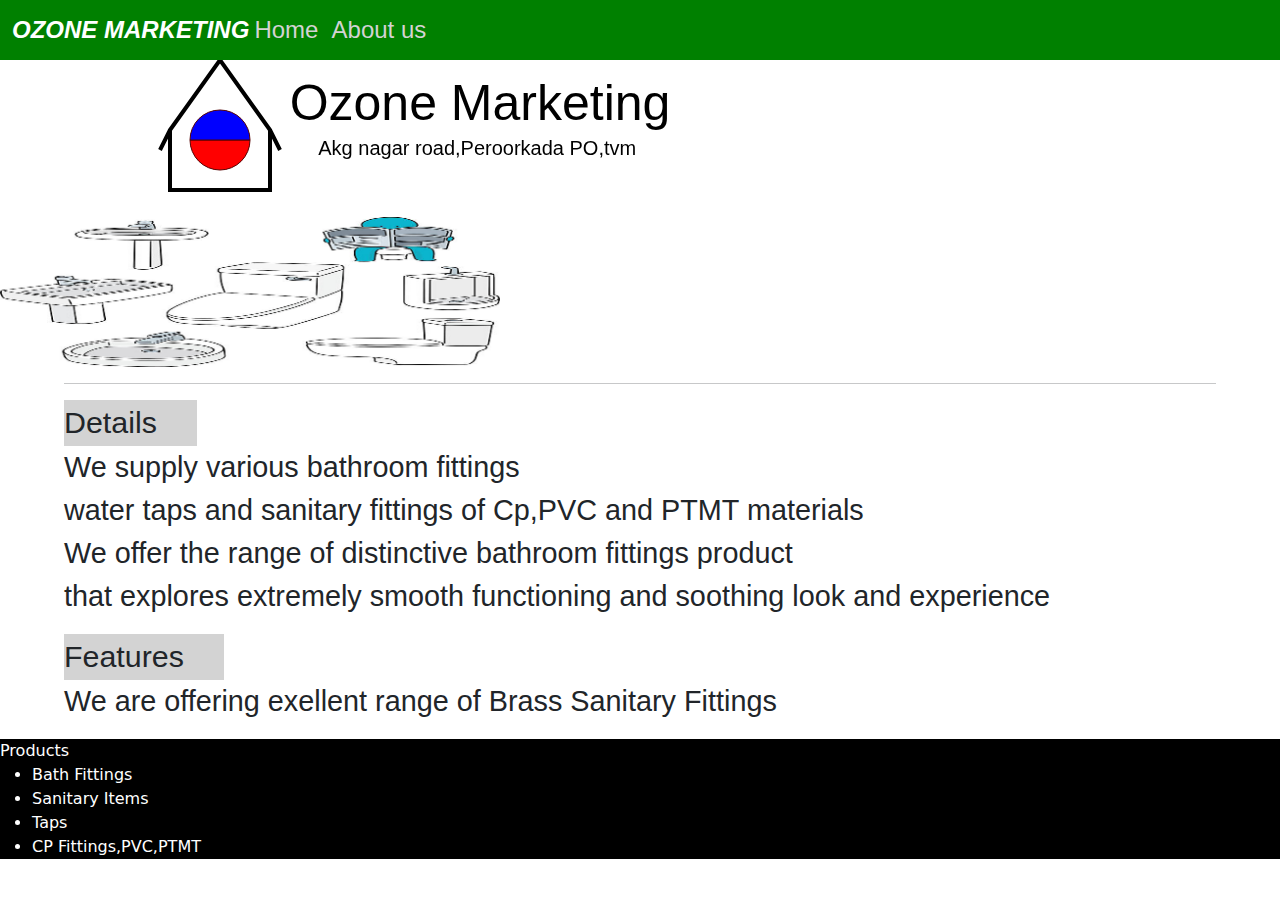
<file: index.html>
<!DOCTYPE html>
<html lang="en">
<head>
    <meta charset="UTF-8">
    <meta http-equiv="Content-Type" content="text/html">
    <meta name="viewport" content="width=device-width, initial-scale=1.0">
    <title>Ozone Marketing</title>
    <link rel="stylesheet" href="styles/style.css">
    <link rel="shortcut icon" href="gallery/LOGO.png" type="image/x-icon">
    <link rel="stylesheet" href="styles/bootstrap-5.0.2-dist/css/bootstrap.min.css"/>
    <script src="styles/bootstrap-5.0.2-dist/js/bootstrap.min.js"></script>
</head>
<body>
    <div class='top'>
        <strong>OZONE MARKETING</strong>
        <a href="">Home</a>
        <a href="about.html">About us</a>
    </div>
    <center>
        <canvas id="myCanvas" width="1020" height="150">
            <script src="js/ozone.js">
            </script>
          </canvas>
        </center>
    <div id="carouselExampleControls" class="carousel slide" data-bs-ride="carousel">
        <div class="carousel-inner">
          <div class="carousel-item active">
            <img src="gallery/bath.jpg" class="d-block w-80" alt="" height="150px" width="500px">
          </div>
          <div class="carousel-item">
            <img src="gallery/long-body.png" class="d-block w-80"  height="150px" width="500px">
          </div>
          <div class="carousel-item">
            <img src="gallery/short-body.png" class="d-block w-80"  height="150px" width="500px">
          </div>
        </div>
        <button class="carousel-control-prev" type="button" data-bs-target="#carouselExampleControls" data-bs-slide="prev">
          <span class="carousel-control-prev-icon" aria-hidden="true"></span>
          <span class="visually-hidden">Previous</span>
        </button>
        <button class="carousel-control-next" type="button" data-bs-target="#carouselExampleControls" data-bs-slide="next">
          <span class="carousel-control-next-icon" aria-hidden="true"></span>
          <span class="visually-hidden">Next</span>
        </button>
      </div>
    <div class="body">
        <hr>
        <label for="">Details</label><br>
        <p>
            We supply various bathroom fittings <br>
            water taps and sanitary fittings of Cp,PVC and PTMT materials <br>
            We offer the range of distinctive bathroom fittings product <br>
            that explores extremely smooth functioning and soothing look and experience <br>

        </p>
        <label for="">Features</label><br>
        <p>
          We are offering exellent range of Brass Sanitary Fittings</li>
        </p>
    </div>
    <div class="footer">
        <label for="">Products</label>
        <ul>
            <li>Bath Fittings</li>
            <li>Sanitary Items</li>
            <li>Taps</li>
            <li>CP Fittings,PVC,PTMT </li>
        </ul>
        
            </div>
        </body>
        </html>
</file>
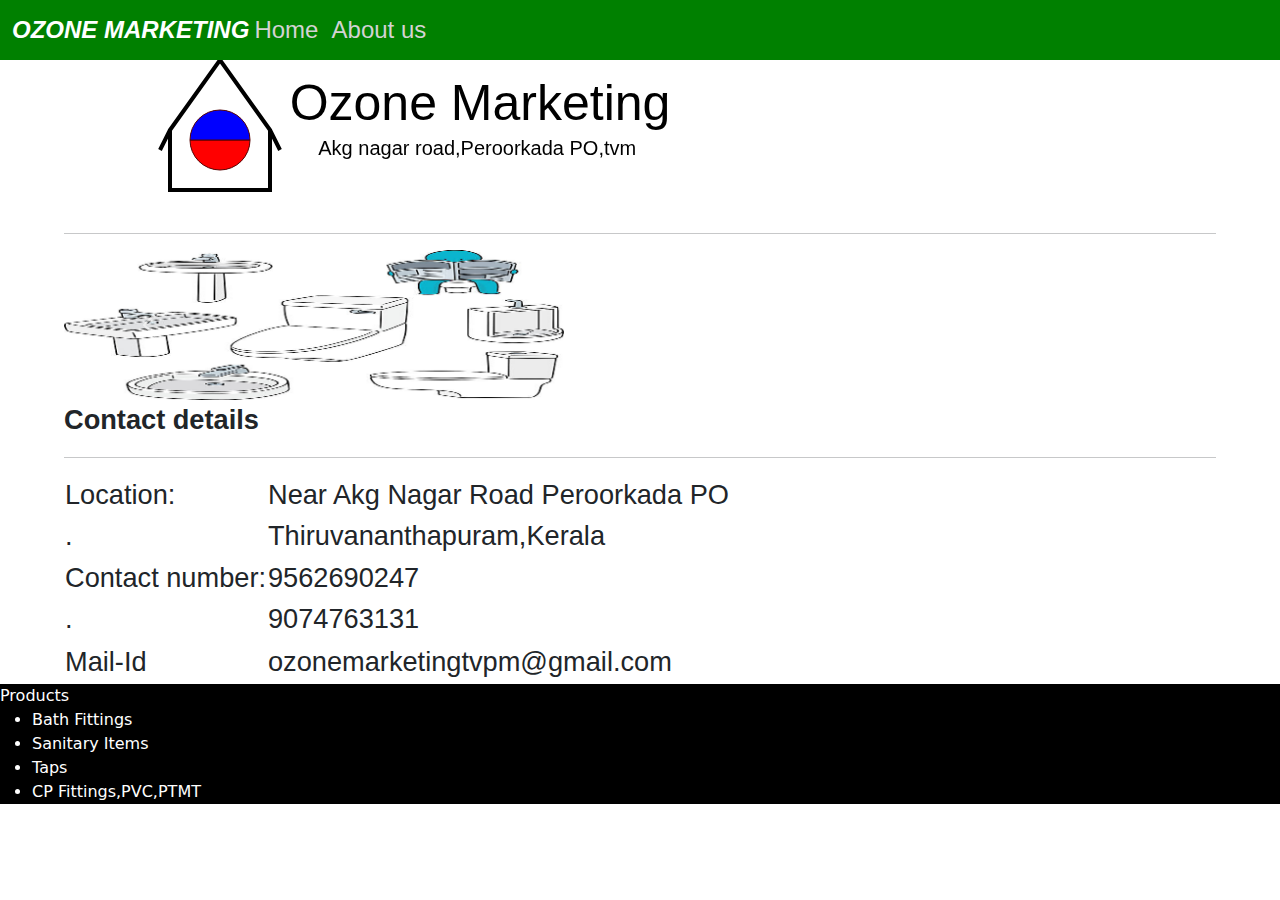
<file: about.html>
<!DOCTYPE html>
<html lang="en">
<head>
    <meta charset="UTF-8">
    <meta http-equiv="X-UA-Compatible" content="IE=edge">
    <meta name="viewport" content="width=device-width, initial-scale=1.0">
    <title>Ozone Marketing</title>
    <link rel="stylesheet" href="styles/bootstrap-5.0.2-dist/css/bootstrap.min.css"/>
    <script src="styles/bootstrap-5.0.2-dist/js/bootstrap.min.js"></script>
    <link rel="stylesheet" href="styles/style.css">
    <link rel="shortcut icon" href="gallery/LOGO.png" type="image/x-icon">
</head>
<body>
    <div class="top">
        <strong>OZONE MARKETING</strong>
        <a href="index.html">Home</a>
        <a href="about.html">About us</a>
    </div>
    <div class="body">
        <center>
            <canvas id="myCanvas" width="1020" height="150">
                <script src="js/ozone.js">
                </script>
              </canvas>
            </center>
            <hr>
            <div id="carouselExampleControls" class="carousel slide" data-bs-ride="carousel">
                <div class="carousel-inner">
                  <div class="carousel-item active">
                    <img src="gallery/bath.jpg" class="d-block w-80" alt="" height="150px" width="500px">
                  </div>
                  <div class="carousel-item">
                    <img src="gallery/long-body.png" class="d-block w-80"  height="150px" width="500px">
                  </div>
                  <div class="carousel-item">
                    <img src="gallery/short-body.png" class="d-block w-80"  height="150px" width="500px">
                  </div>
                </div>
                <button class="carousel-control-prev" type="button" data-bs-target="#carouselExampleControls" data-bs-slide="prev">
                  <span class="carousel-control-prev-icon" aria-hidden="true"></span>
                  <span class="visually-hidden">Previous</span>
                </button>
                <button class="carousel-control-next" type="button" data-bs-target="#carouselExampleControls" data-bs-slide="next">
                  <span class="carousel-control-next-icon" aria-hidden="true"></span>
                  <span class="visually-hidden">Next</span>
                </button>
              </div>
        <strong>Contact details </strong>
        <hr>
        <table>
            <tr><td>Location: <br>.</td><td>Near Akg Nagar Road Peroorkada PO <br>
                                      Thiruvananthapuram,Kerala</td></tr>
            <tr><td>Contact number: <br>.</td><td>9562690247 <br>9074763131</td></tr>
            <tr><td>Mail-Id</td><td>ozonemarketingtvpm@gmail.com</td></tr>
        </table>
    </div>
    <div class="footer">
<label for="">Products</label>
<ul>
    <li>Bath Fittings</li>
    <li>Sanitary Items</li>
    <li>Taps</li>
    <li>CP Fittings,PVC,PTMT </li>
</ul>

    </div>
</body>
</html>
</file>
<file: styles/style.css>
.top{
    position: sticky;
    position: -webkit-sticky;
    top: 0;
    background-color: green;
    color: white;
    padding: 12px;
}
.top strong{
    font-family: -apple-system, BlinkMacSystemFont, 'Segoe UI', Roboto, Oxygen, Ubuntu, Cantarell, 'Open Sans', 'Helvetica Neue', sans-serif;
    font-size: 150%;
    font-style: oblique;
}
.top a{
    font-family: -apple-system, BlinkMacSystemFont, 'Segoe UI', Roboto, Oxygen, Ubuntu, Cantarell, 'Open Sans', 'Helvetica Neue', sans-serif;
    font-size: 150%;
    text-decoration: none;  
    color:lightgrey;
    padding-right: 8px;;
}
.body{
    margin-left: 5%;
    margin-right: 5%;
}
.body h1{
    font-family: -apple-system, BlinkMacSystemFont, 'Segoe UI', Roboto, Oxygen, Ubuntu, Cantarell, 'Open Sans', 'Helvetica Neue', sans-serif;
    font-size: 180%;
}
.body table{
    padding: 30px;
    font-family: -apple-system, BlinkMacSystemFont, 'Segoe UI', Roboto, Oxygen, Ubuntu, Cantarell, 'Open Sans', 'Helvetica Neue', sans-serif;
    font-size: 170%;
}
.body strong{
    font-size:170%;
    font-family: -apple-system, BlinkMacSystemFont, 'Segoe UI', Roboto, Oxygen, Ubuntu, Cantarell, 'Open Sans', 'Helvetica Neue', sans-serif;
}
.footer{
    background-color: black;
    color:white;
    position: sticky;
    position: -webkit-sticky;
    bottom: 0;
}
.body label{
    background-color: lightgrey;
    font-size: 190%;
    font-family: -apple-system, BlinkMacSystemFont, 'Segoe UI', Roboto, Oxygen, Ubuntu, Cantarell, 'Open Sans', 'Helvetica Neue', sans-serif;
    padding-right:40px;
}
.body p{
    font-size: 180%;
    font-family: -apple-system, BlinkMacSystemFont, 'Segoe UI', Roboto, Oxygen, Ubuntu, Cantarell, 'Open Sans', 'Helvetica Neue', sans-serif;
    
}
</file>
